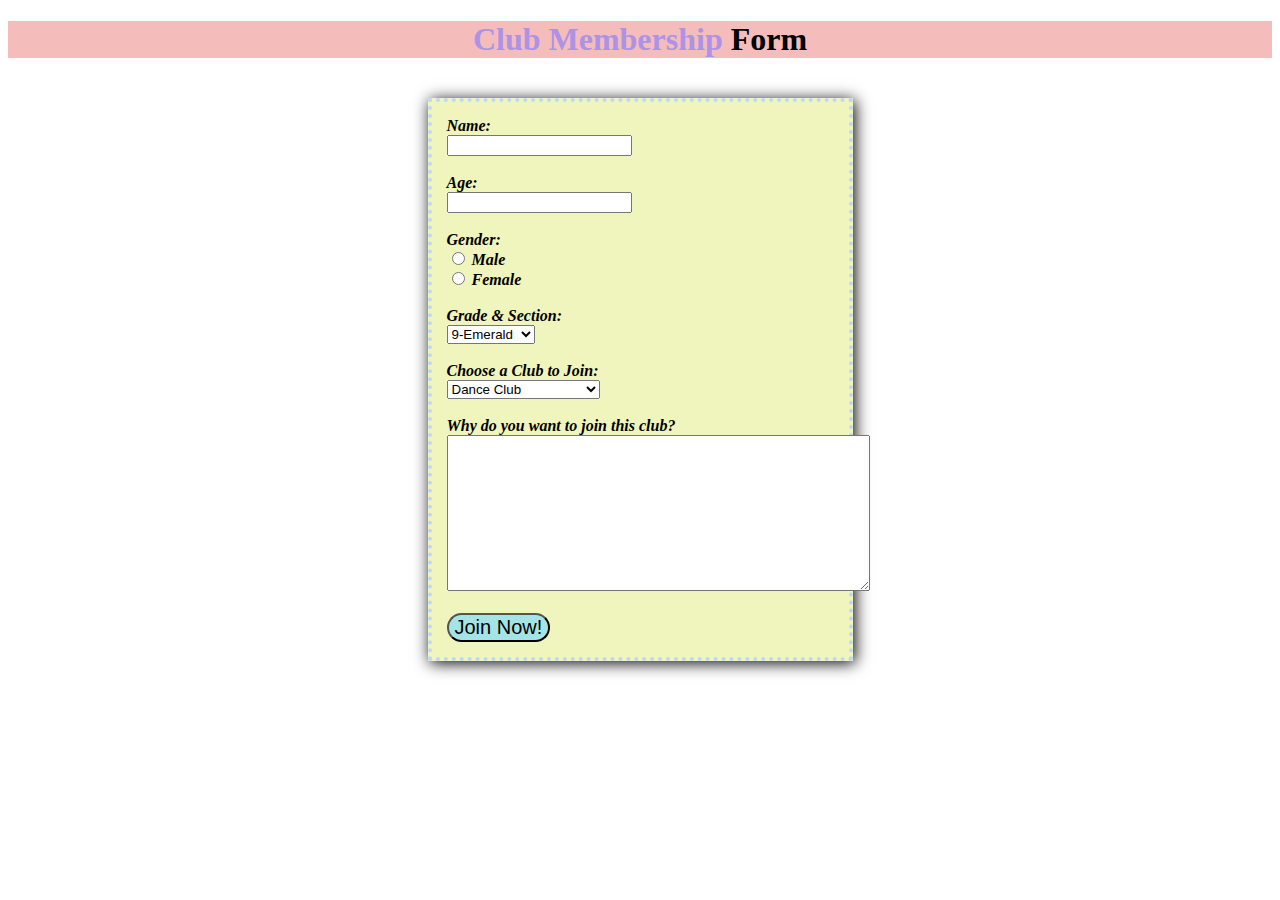
<file: index.html>
<!DOCTYPE html>
<html>
<head>
	<meta charset="utf-8">
	<meta name="viewport" content="width=device-width, initial-scale=1">
	<title>Q1Practice5</title>
	<link rel="stylesheet" type="text/css" href="style.css">
</head>
<body>

<div class="container1">
<h1><span style="color: #ad93e6; font-family: Consolas;">Club Membership</span> Form</h1>
</div>

<br>
<div class="container2">

	<form action="">
		<label for="name">Name:</label>
		<br>
		<input type="text" id="name" name="name" required>

		<br><br>
		<label for="age">Age:</label>
		<br>
		<input type="number" id="age" name="age">

		<br><br>

		<label for="gender">Gender:</label>
		<br>
		<input type="radio" id="male" name="gender">
		<label for="male">Male</label>
		<br>
		<input type="radio" id="female" name="gender">
		<label for="female">Female</label>

		<br><br>

		<label for="section">Grade & Section:</label>
		<br>
		<select id="sections" name="sections" required>
			<option value="9E">9-Emerald</option>
			<option value="9R">9-Ruby</option>
			<option value="9S">9-Sapphire</option>
			<option value="9T">9-Topaz</option>
		</select>

		<br><br>

		<label for="club">Choose a Club to Join:</label>
		<br>
		<select id="clubs" name="clubs" required>
			<option value="DC">Dance Club</option>
			<option value="MB">Marching Band</option>
			<option value="GC">Glee Club</option>
			<option value="CC">Communications Club</option>
			<option value="BV">Basketball Varsity</option>
		</select>

		<br><br>

		<label for="why">Why do you want to join this club?</label>
		<br>
		<textarea rows="10" cols="50"></textarea>

		<br><br>
		<input type="submit" id="submit" name="submit" value="Join Now!">
	</form>
</div>

</body>
</html>
</file>
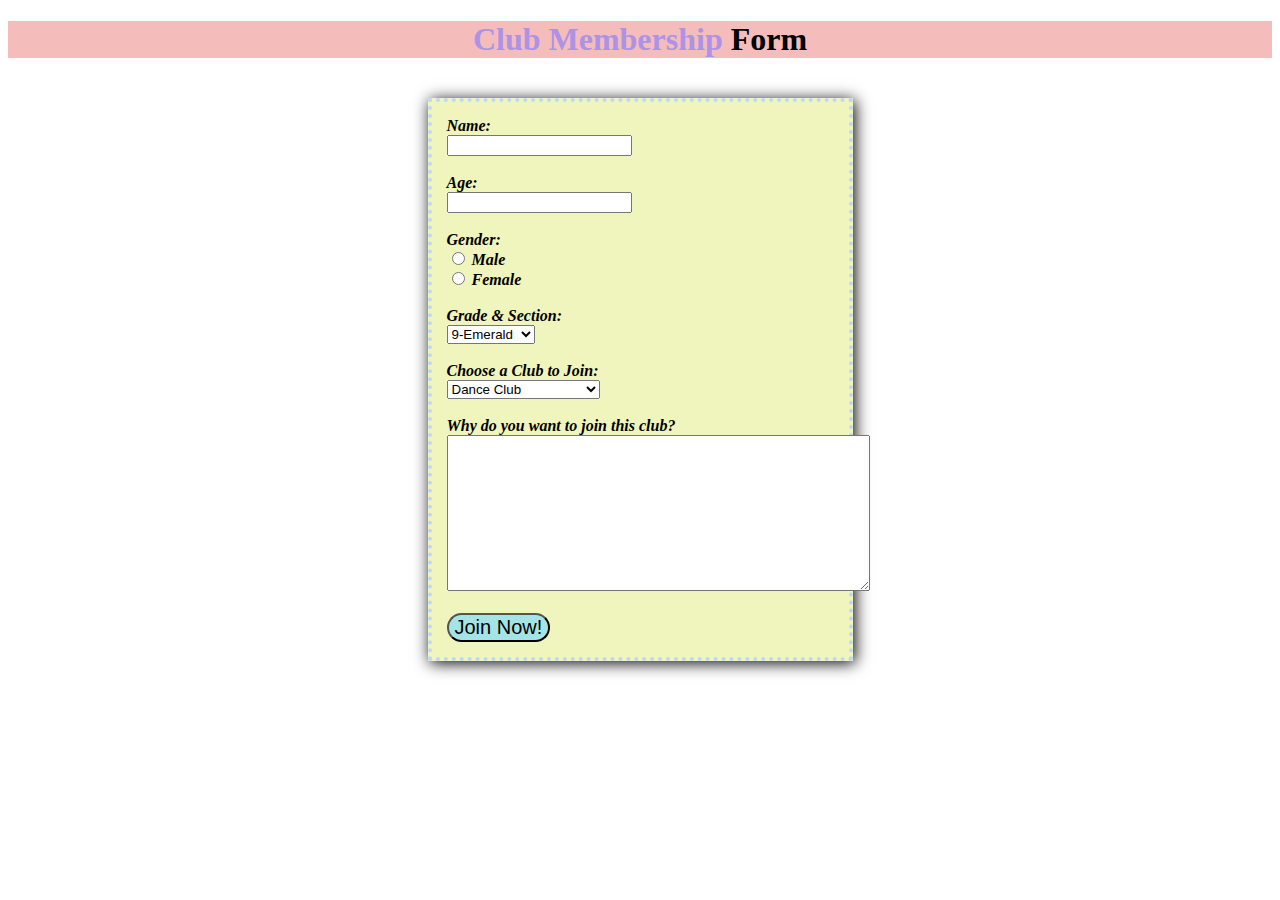
<file: Q1Practice5.html>
<!DOCTYPE html>
<html>
<head>
	<meta charset="utf-8">
	<meta name="viewport" content="width=device-width, initial-scale=1">
	<title>Q1Practice5</title>
	<link rel="stylesheet" type="text/css" href="style.css">
</head>
<body>

<div class="container1">
<h1><span style="color: #ad93e6; font-family: Consolas;">Club Membership</span> Form</h1>
</div>

<br>
<div class="container2">

	<form action="">
		<label for="name">Name:</label>
		<br>
		<input type="text" id="name" name="name" required>

		<br><br>
		<label for="age">Age:</label>
		<br>
		<input type="number" id="age" name="age">

		<br><br>

		<label for="gender">Gender:</label>
		<br>
		<input type="radio" id="male" name="gender">
		<label for="male">Male</label>
		<br>
		<input type="radio" id="female" name="gender">
		<label for="female">Female</label>

		<br><br>

		<label for="section">Grade & Section:</label>
		<br>
		<select id="sections" name="sections" required>
			<option value="9E">9-Emerald</option>
			<option value="9R">9-Ruby</option>
			<option value="9S">9-Sapphire</option>
			<option value="9T">9-Topaz</option>
		</select>

		<br><br>

		<label for="club">Choose a Club to Join:</label>
		<br>
		<select id="clubs" name="clubs" required>
			<option value="DC">Dance Club</option>
			<option value="MB">Marching Band</option>
			<option value="GC">Glee Club</option>
			<option value="CC">Communications Club</option>
			<option value="BV">Basketball Varsity</option>
		</select>

		<br><br>

		<label for="why">Why do you want to join this club?</label>
		<br>
		<textarea rows="10" cols="50"></textarea>

		<br><br>
		<input type="submit" id="submit" name="submit" value="Join Now!">
	</form>
</div>

</body>
</html>
</file>
<file: style.css>
.container1{
background-color: #f5bcbc;
text-align: center;
}

.container2{
	background-color: #eff5bc;
	width: 387px;
	padding: 15px;
	border: 4px dotted #bcdaf5;
	box-shadow: 2px 2px 15px rgb(0,0,0, 1.2);
	margin: auto;
}

body{
	background-image: url(https://img.freepik.com/free-vector/watercolor-rainbow-background-design_23-2149573234.jpg?size=626&ext=jpg&ga=GA1.1.2008272138.1726012800&semt=ais_hybrid);
	background-repeat: no-repeat;
	background-size: cover;
	background-attachment: fixed;
}

label{
	font-style: italic;
	font-weight: bold;
}
#submit{
	background-color: #a3e4e6;
	color: black;
	border-radius: 15px;
	font-size: 20px;
}
</file>
